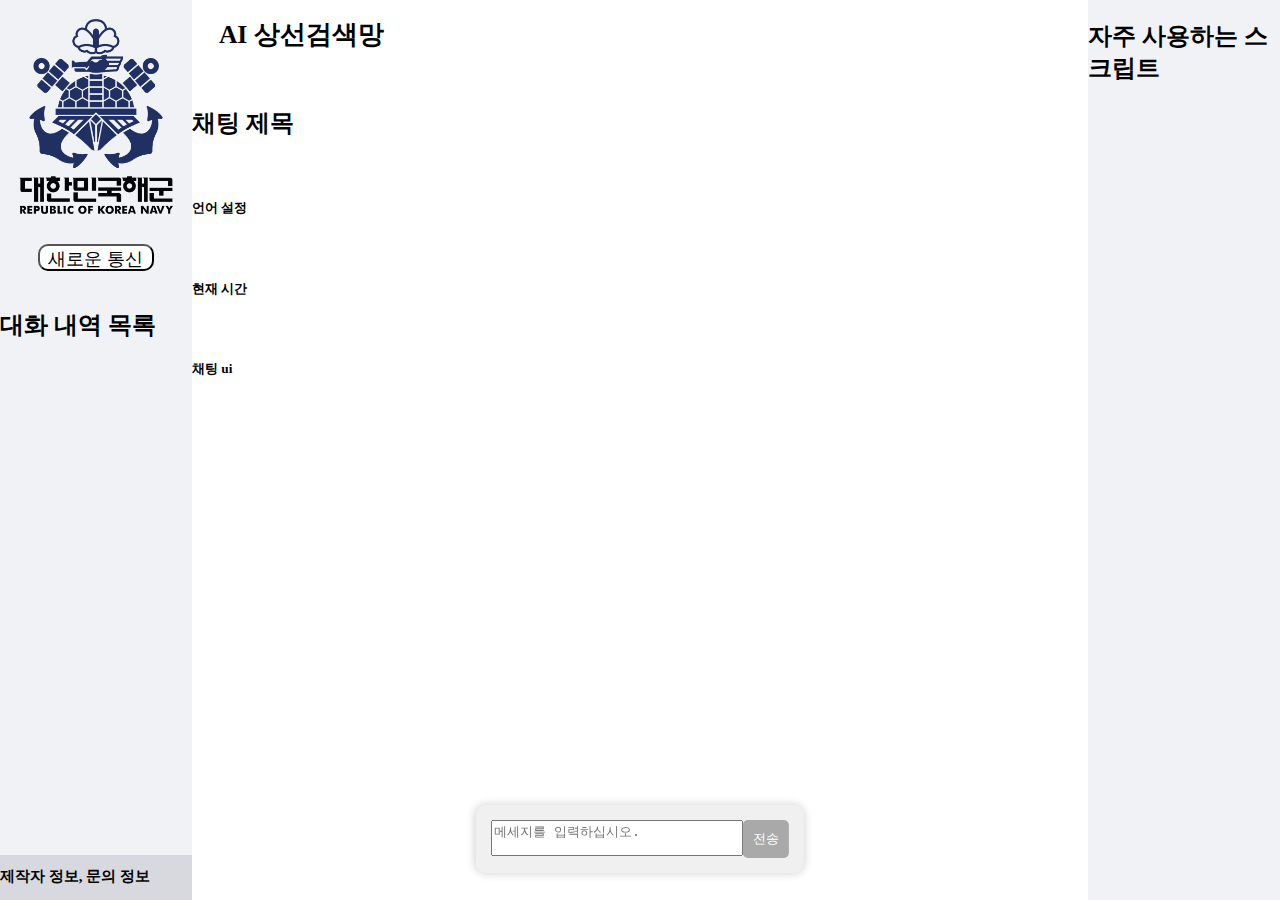
<file: index.html>
<!DOCTYPE html>
<html lang="ko">
    <head>
        <meta charset="UTF-8">
        <title>AI 상선검색망</title>
        <link rel="stylesheet" href="style.css">
        <!-- <script src="https://cdnjs.cloudflare.com/ajax/libs/socket.io/4.0.1/socket.io.js"></script> -->
    </head>
    <body>
        <div id="container">

            <aside id="left_sidebar">
                <img src="images/rokn.png">
                <button id="new_com">새로운 통신</button>
                <br>
                <h2>대화 내역 목록</h2>
                <footer id="footer">
                    <h2>제작자 정보, 문의 정보</h2>
                </footer>
            </aside>

            <section id="chat_ui">
                <h1>AI 상선검색망</h1>
                <br>
                <h2>채팅 제목</h2>
                <br>
                <h5>언어 설정</h5>
                <br>
                <h5>현재 시간</h5>
                <br>
                <h5>채팅 ui</h5>
                <div id="chatbox">
                    <textarea id="messageInput" placeholder="메세지를 입력하십시오."></textarea>
                    <button id="send_button">전송</button>
                </div>
                <script src="script.js"></script>

            </section>

            <aside id="right_sidebar">
                <h2>자주 사용하는 스크립트</h2>
            </aside>

        </div>
    </body>
</html>
</file>
<file: style.css>
#html, body {
    margin: 0;
    padding: 0;
    width: 100%;
    height: 100%;
}
#container {
    width: 100vw;
    height: 100vh;
}
#left_sidebar {
    display: flex;
    flex-direction: column;
    flex-wrap: nowrap;
    font-size: medium;
    width: 15%;
    height: 100%;
    background-color: #F0F2F6;
    float: left;
    position: relative;
}
#left_sidebar img {
    padding: 10%;
}
#new_com {
    width: 60%;
    height: 3%;
    font-size: large;
    flex-wrap: nowrap;
    display: block;
    margin: 0 auto;
    margin-top: 10px;
    background-color: #ffffff;
    cursor: pointer;
    border-radius: 10px;

    &:hover {
        background-color: #d7d9df;
    }
}
#footer {
    width: 100%;
    height: 5%;
    display: block;
    background-color: #d7d9df;
    font-size: x-small;
    position: absolute;
    bottom: 0;
}
#chat_ui {
    display: flex;
    flex-direction: column;
    width: 70%;
    height: 95%;
    background-color: #fff;
    float: left;
}
#chat_ui h1 {
    font-size: 2vw;
    margin-left: 3%;
}
#chatbox {
    position: fixed;
    display: flex;
    justify-content: space-between;
    width: 23.3%;
    bottom: 3%;
    left: 50%;
    transform: translateX(-50%);
    background-color: #f0f0f0;
    padding: 15px;
    border-radius: 10px;
    box-shadow: 0px 0px 10px rgba(0, 0, 0, 0.2);
}
#chatbox textarea {
    width: 90%;
    height: 100%;
    resize: none;
}
#send_button {
    white-space: nowrap;
    background-color: #a9a9a9;
    padding: 10px;
    border: none;
    border-radius: 5px;
    color: white;
    cursor: pointer;

    &:hover {
        background-color: white;
        color: #a9a9a9;
    }
}
#right_sidebar {
    width: 15%;
    height: 100%;
    font-size: medium;
    float: right;
    background-color: #F0F2F6;
}
</file>
